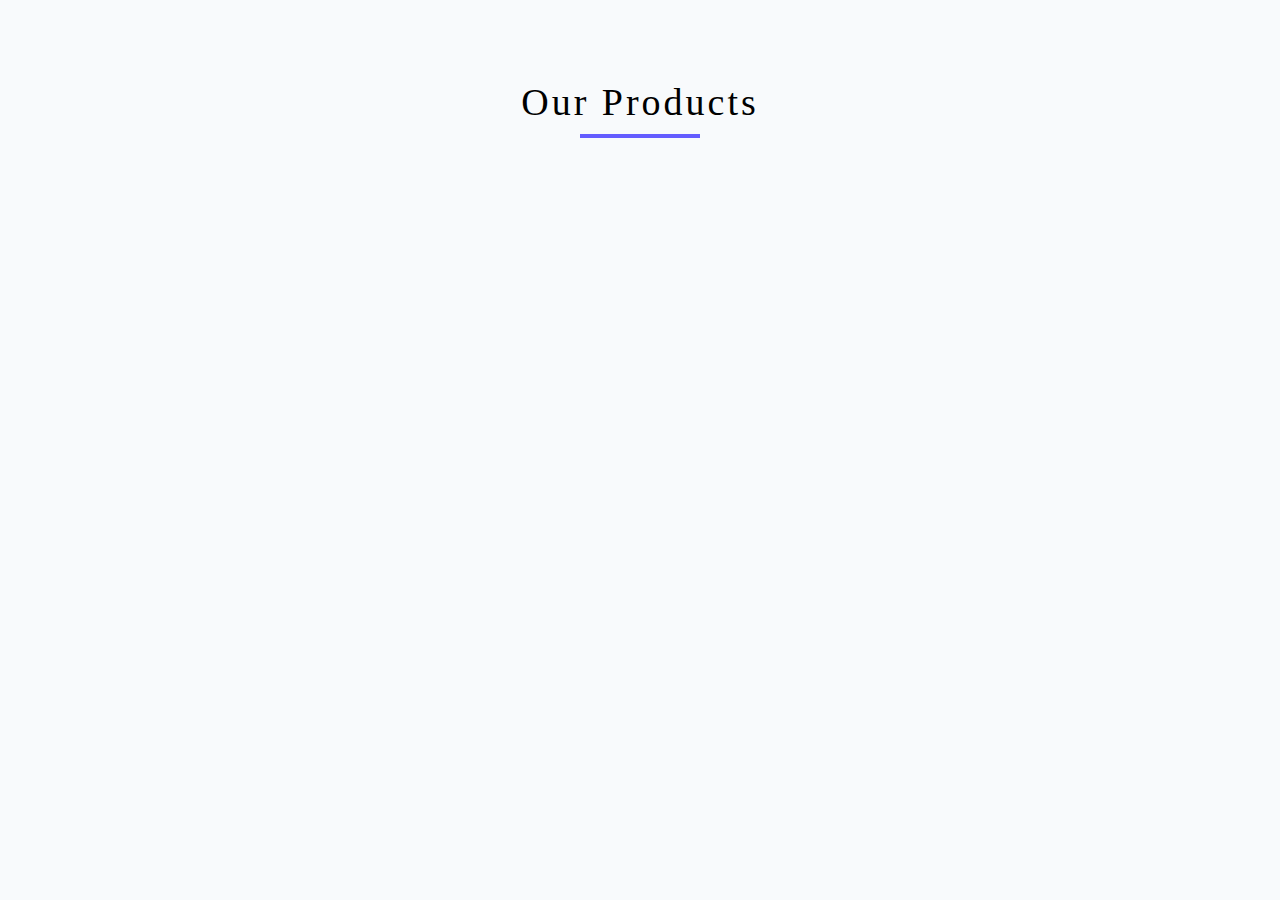
<file: index.html>
<!DOCTYPE html>
<html lang="en">
<head>
  <meta charset="UTF-8">
  <meta name="viewport" content="width=device-width, initial-scale=1.0">
  <title>products</title>
  <link rel="stylesheet" href="style.css">
</head>
<body>
  <h1>our products</h1>
  <div class="underline">
  </div>
  <section class="products">
  </section>
  <script src="script.js"></script>
</body>
</html>
</file>
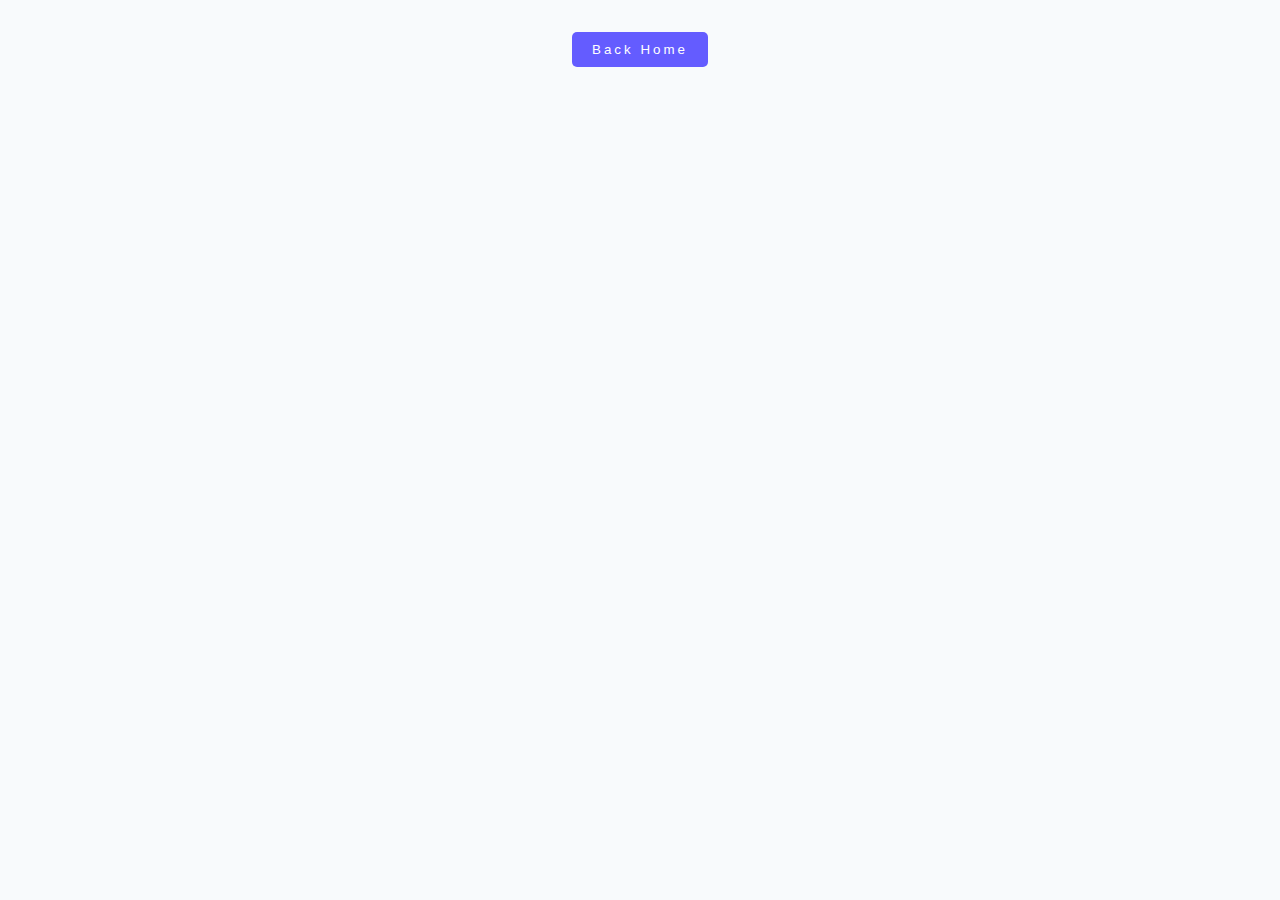
<file: modal.html>
<!DOCTYPE html>
<html lang="en">
<head>
  <meta charset="UTF-8">
  <meta name="viewport" content="width=device-width, initial-scale=1.0">
  <title>single product</title>
  <link rel="stylesheet" href="style.css">
</head>
<body>
  <a href="index.html"> 
    <button class="home-btn">back home</button>
  </a>
  <div class="single-product-wrapper"></div>
  <script src="modal.js"></script>
</body>
</html>
</file>
<file: style.css>
/* product overview */

* {
  margin: 0;
  padding: 0;
  box-sizing: border-box;
}
body {
  background-color: #f8fafc;
  width: 100vw;
  min-height: 100vh;
  display: flex;
  flex-direction: column;
  align-items: center;
}
h1 {
margin-top: 5rem;
text-transform: capitalize;
font-weight: 300;
font-size: 38px;
letter-spacing: 3px;
}
.underline {
  width: 120px;
  height: 4px;
  background-color: #645cff;
  margin: 10px auto;
}
.products{
  margin-top: 2rem;
  /* border: 2px solid green; */
  width: 90%;
}
.product {
  width: 100%;
  margin: 3rem 0;
  cursor: pointer;
  /* border: 1px solid red; */
}
.product-img {
  width: 100%;
  height: 15rem;
  object-fit: cover;
  border-radius: 7px;
}
a {
  text-decoration: none;
}
.product-name {
  color: black;
  text-align: center;
  text-transform: capitalize;
  margin-top: 1rem;
  font-size: 20px;
  font-weight: 300;
  letter-spacing: 3px;
  opacity: 0.5;
}
.product-price {
  color: black;
  display:block;
  text-align: center;
  font-size: 18px;
  font-weight: 600;
  letter-spacing: 1px;
}
/* modal */
.home-btn, .addToCart-btn {
  background-color: #645cff;
  color: white;
  padding: 10px 20px;
  border: none;
  border-radius: 5px;
  margin-top: 2rem;
  cursor: pointer;
  letter-spacing: 3px;
  text-transform: capitalize;
}
.addToCart-btn {
  margin-bottom: 3rem;
}
.single-product-wrapper {
  margin-top: 5rem;
  width: 90%;
}
.single-product-img {
  width: 100%;
  height: 15rem;
  object-fit: cover;
  border-radius: 7px;
}
.single-product-name {
  color: black;
  text-transform: capitalize;
  margin-top: 1rem;
  font-size: 28px;
  font-weight: 300;
  letter-spacing: 3px;
}
.single-product-company, .single-product-price {
  color: black;
  text-transform: capitalize;
  margin-top: 0.5rem;
  font-size: 20px;
  font-weight: 300;
  letter-spacing: 3px;
  opacity: 0.5;
  display: block;
}
.single-product-price {
  /* margin-top: 1rem; */
  font-size: 18px;
  opacity: 1;
}
.single-product-colors {
  display: flex;
  margin-top: 1rem;
  /* border: 3px solid green; */
}
.single-product-color {
  width: 20px;
  height: 20px;
  margin-right: 10px;
  border-radius: 50%;
}
.single-product-description {
  margin-top: 1rem;
  line-height: 1.5;
  letter-spacing: 1px;
}
/* media queries */

@media screen and (min-width: 768px) {
  .products, .single-product-wrapper {
    display: grid;
    grid-template-columns: repeat(2, 1fr);
    grid-gap: 3rem;
  }
  .single-product-wrapper {
    height: 30rem;
    
  }
  .single-product-img {
    height: 30rem;
}
}
@media screen and (min-width: 1000px) {
  .products {
    grid-template-columns: repeat(3, 1fr);
  }
}
</file>
